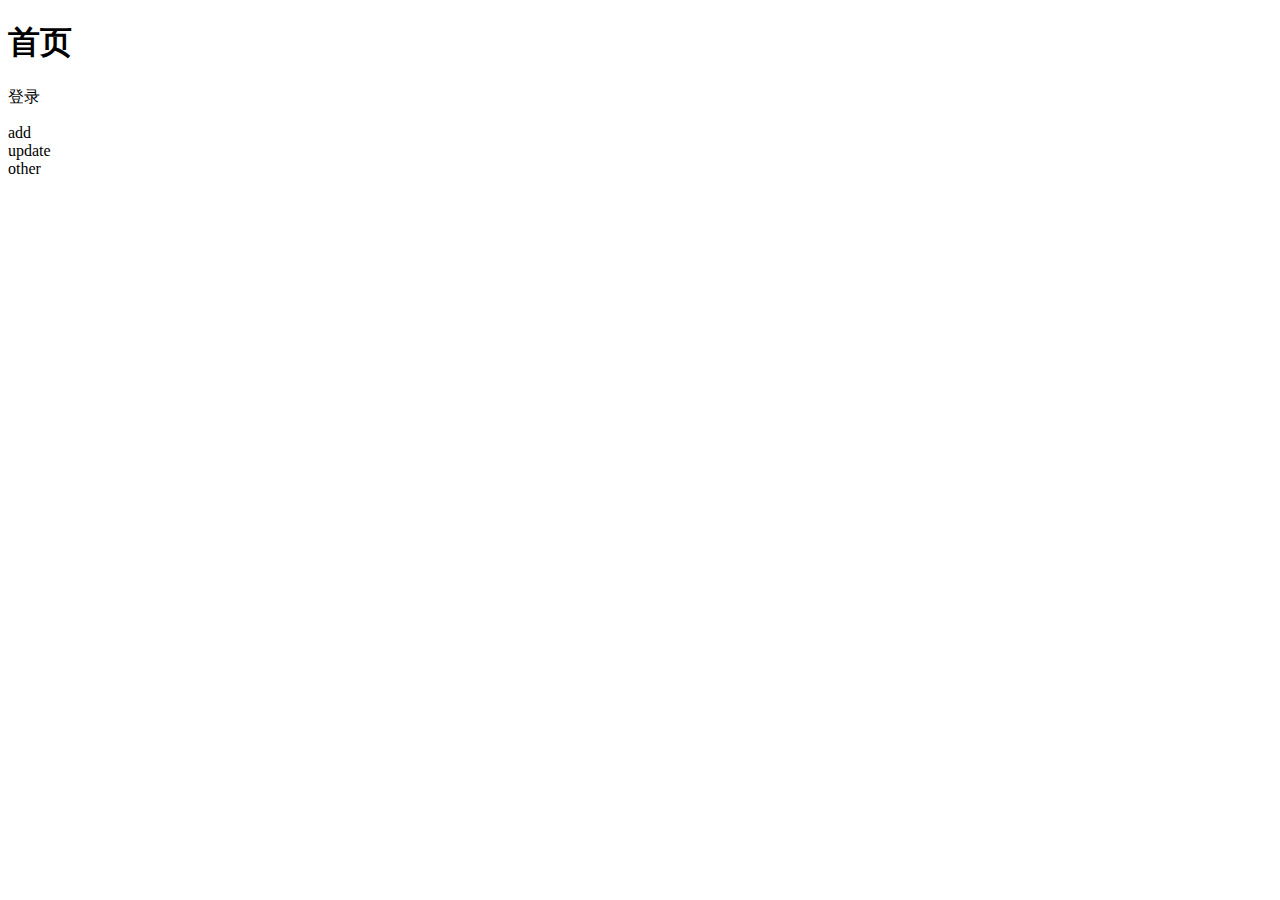
<file: src/main/resources/templates/index.html>
<!DOCTYPE html>
<html lang="en" xmlns:th="http://www.thymeleaf.org"
      xmlns:shiro="http://www.thymeleaf.org/thymeleaf-extras-shiro">

<head>
    <meta charset="UTF-8">
    <title>Title</title>
    <link rel="stylesheet" th:href="@{/css/index.css}">
</head>
<body>
<h1> 首页</h1>
<h1 th:text="${msg}"> </h1>
<div th:if="${session.loginUser == null}">
    <p><a th:href="@{/tologin}">登录</a></p>
</div>

    <div shiro:hasPermission="user:add" class="color">
        <a th:href="@{/user/add}">add</a>
    </div>
    <div shiro:hasPermission="user:update" class="color">
        <a th:href="@{/user/update}">update</a>
    </div>
    <div class="color">
        <a th:href="@{/user/other}">other</a>
    </div>
</body>
</html>
</file>
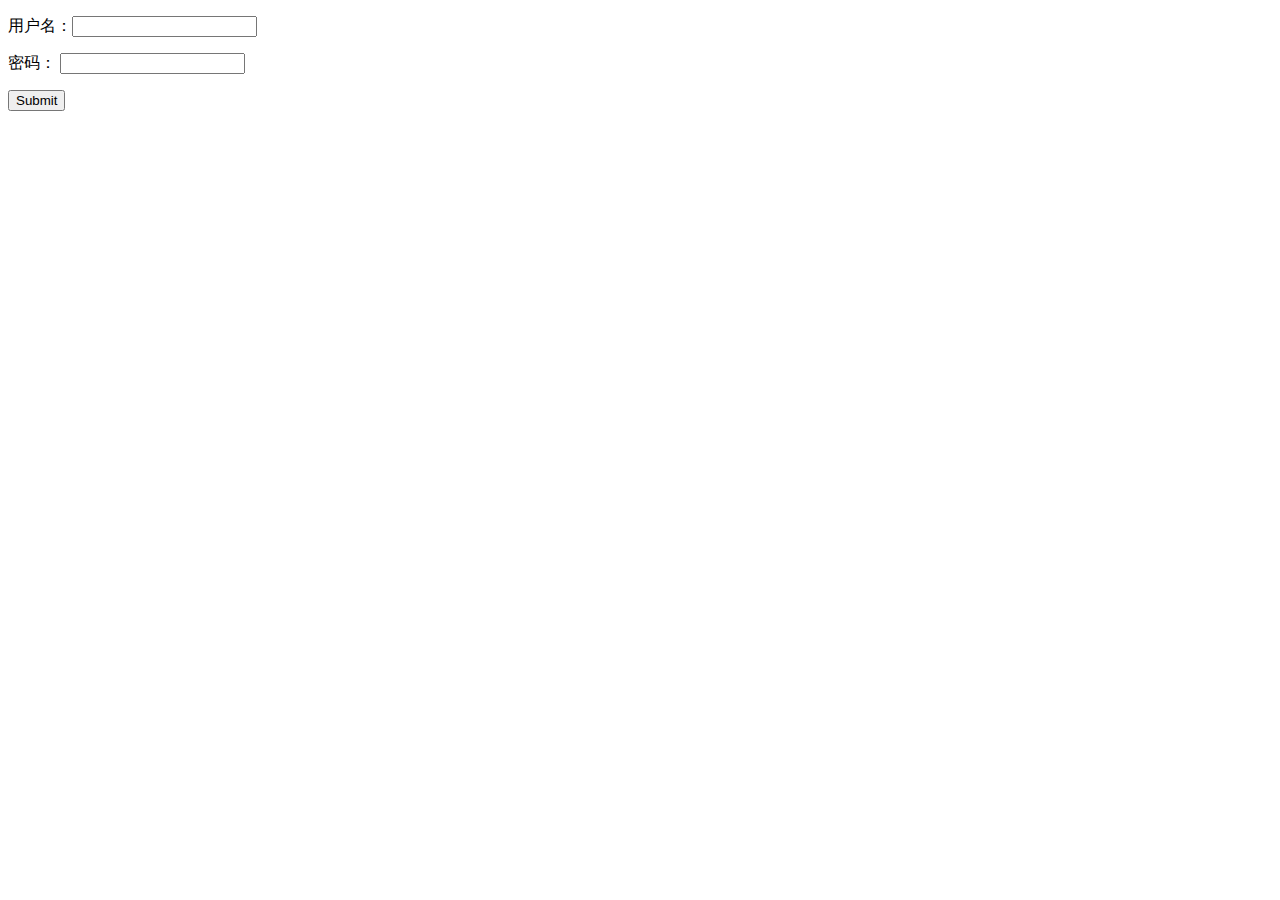
<file: src/main/resources/templates/login.html>
<!DOCTYPE html>
<html lang="en"  xmlns:th="http://www.thymeleaf.org">
<head>
    <meta charset="UTF-8">
    <title>Title</title>
</head>
<body>
<p th:text="${msg}" style="color: red"></p>
<form th:action="@{/login}">
  <p>用户名：<input type="text" name="username"></p>
    <p> 密码： <input type="text" name="password"></p>
    <p> <input type="submit"></p>
</form>
</body>
</html>
</file>
